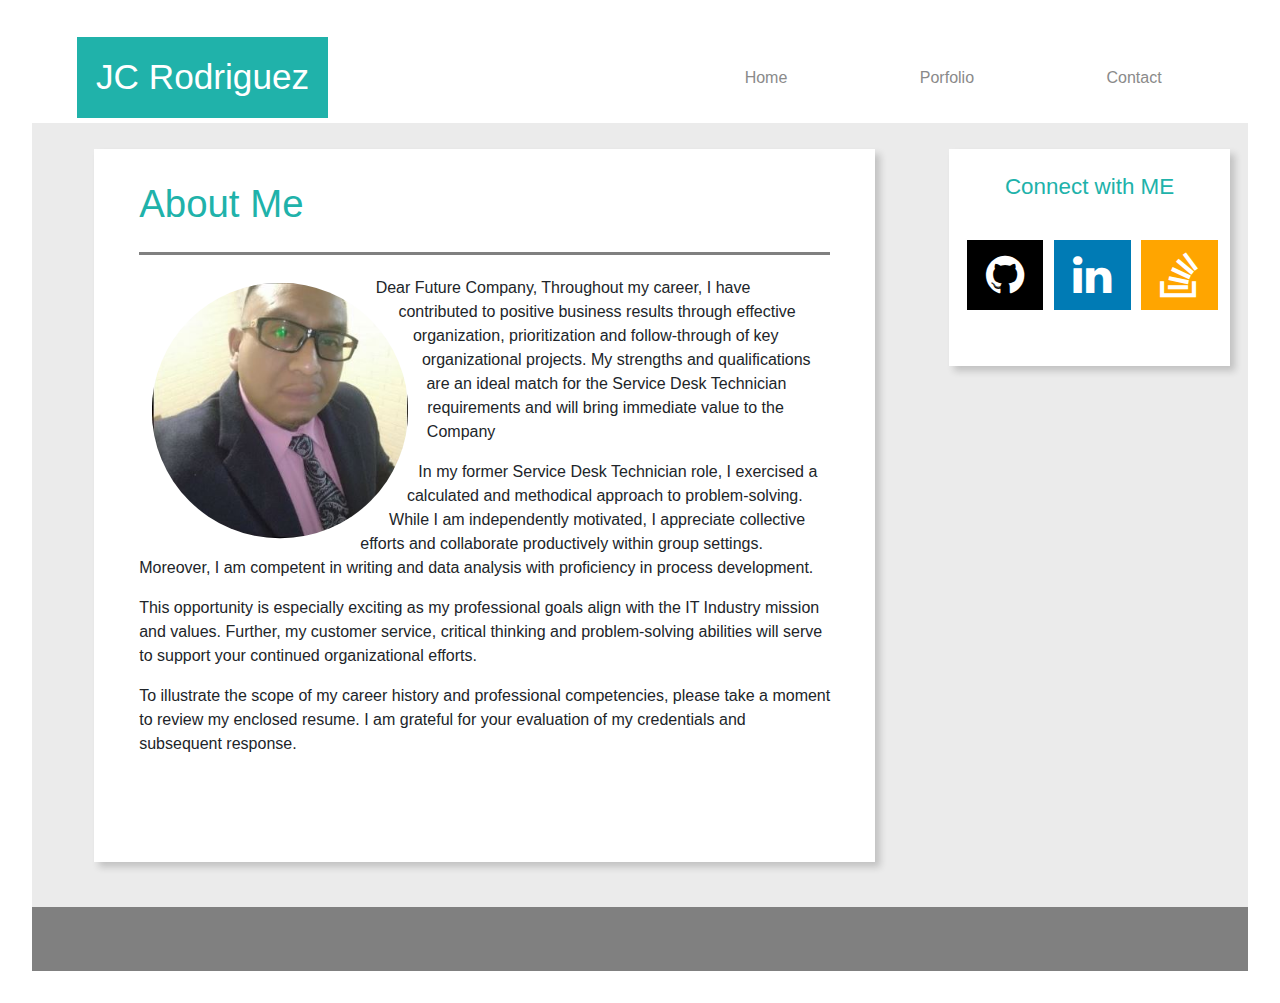
<file: index.html>
<!DOCTYPE html>
<html lang="en">

<head>
  <meta charset="UTF-8">
  <meta name="viewport" content="width=device-width, initial-scale=1.0">
  <link rel="stylesheet" href="https://stackpath.bootstrapcdn.com/bootstrap/4.5.2/css/bootstrap.min.css"
    integrity="sha384-JcKb8q3iqJ61gNV9KGb8thSsNjpSL0n8PARn9HuZOnIxN0hoP+VmmDGMN5t9UJ0Z" crossorigin="anonymous">
  <link rel="stylesheet" href="assets/css/style.css">
  <link rel="stylesheet" href="https://cdnjs.cloudflare.com/ajax/libs/font-awesome/4.7.0/css/font-awesome.min.css">
  <title>JC Rodriguez</title>
</head>

<body>
  <header>
    <nav>
      <div class="navigation" id="nav-tab" role="tablist">
        <h1>JC Rodriguez<i class="fa fas-save"></i></h1>

        <div class="navigation-links">
          <li><a class="nav-link active" id="nav-home-tab" data-toggle="tab"
              href="/pages/home.html" target="_blank"
              role="tab" aria-controls="nav-home" aria-selected="true">Home</a></li>
          <li><a class="nav-link" id="nav-profile-tab" data-toggle="tab"
              href="./pages/portfolio.html" target="_blank"
              role="tab" aria-controls="nav-profile" aria-selected="false">Porfolio</a></li>
          <li><a class="nav-link" id="nav-contact-tab" data-toggle="tab"
              href="./pages/contact.html" target="_blank"
              role="tab" aria-controls="nav-contact" aria-selected="false">Contact</a></li>
        </div>
      </div>
    </nav>
    <div class="tab-content" id="nav-tabContent">
      <div class="tab-pane fade show active" id="nav-home" role="tabpanel" aria-labelledby="nav-home-tab"></div>
      <div class="tab-pane fade" id="nav-profile" role="tabpanel" aria-labelledby="nav-profile-tab"></div>
      <div class="tab-pane fade" id="nav-contact" role="tabpanel" aria-labelledby="nav-contact-tab"></div>
    </div>
  </header>
  <main>
    <div class="about-me">
      <h2>About Me</h2>
      <div class="image">
        <img src="assets\css\images\JC.JPG" alt="" />
      </div>

      <article>
        <p>
          Dear Future Company,
          Throughout my career, I have contributed to positive
          business results through effective organization,
          prioritization and follow-through of key organizational
          projects. My strengths and qualifications are an ideal
          match for the Service Desk Technician requirements and
          will bring immediate value to the Company
        </p>
        <p>
          In my former Service Desk Technician role, I exercised a
          calculated and methodical approach to problem-solving.
          While I am independently motivated, I appreciate
          collective efforts and collaborate productively within
          group settings. Moreover, I am competent in writing and
          data analysis with proficiency in process development.
        </p>
        <p>This opportunity is especially exciting as my professional
          goals align with the IT Industry mission and values. Further,
          my customer service, critical thinking and problem-solving
          abilities will serve to support your continued organizational
          efforts.
        </p>
        <p>To illustrate the scope of my career history and
          professional competencies, please take a moment to
          review my enclosed resume. I am grateful for your
          evaluation of my credentials and subsequent response.
        </p>
      </article>
    </div>

    <div class="social-links">
      <h3>Connect with ME</h3>

      <div class="social-link-wrappers">
        <li><a href="https://github.com/sanjothebay/" target="_blank"><i class="fa fa-github"></i></a></li>
        <li><a href="https://www.linkedin.com/in/jc-rodriguez-805339180/" target="_Blank"><i
              class="fa fa-linkedin"></i></a></li>
        <li><a href="https://stackoverflow.com/users/13977233/jc" target="_Blank"><i
              class="fa fa-stack-overflow"></i></a></li>

      </div>
    </div>


  </main>

</body>

</html>
</file>
<file: assets/css/style.css>
body {
    margin: 2.5vw;
    border-bottom: 5vw solid gray;
    background-color: white;
}

h1 {
    font-size: 2.75vw;
    color: white;
    background-color: lightseagreen;
    padding: 1.5vw;
    margin: 0vw 3.5vw 0vw 3.5vw;
}

h2 {
    font-size: 3vw;
    color: lightseagreen;
    border-bottom: 0.25vw solid gray;
    padding-bottom: 2vw;
    padding-top: 1.75vw;

}

h3 {
    font-size: 1.75vw;
    text-align: center;
    color: lightseagreen;
}
 article{
     font-size: 1.25vw;
     padding-top: 1vw;
 }

main {
    display: flex;
    justify-content: space-around;

    background-color: rgba(223, 223, 223, 0.623);
}

.about-me {
    width: 61vw;
    margin: 0vw 0vw 3.5vw 3.5vw;
    padding: .75vw 3.5vw 7vw 3.5vw;
    background-color: white;
    box-shadow: 5px 5px 7px rgba(32, 30, 30, 0.199);
   
}

img{
    border-radius: 50%;
    float: left;
    shape-outside: circle();
    margin:  0.5vw 0.5vw 0.5vw 0vw;
    padding: 1vw;
    height: 22vw;
    width: 22vw;
    
}

header{
    padding-bottom: 2vw;
    background-color: rgba(223, 223, 223, 0.623);
  
  }
.navigation {
    display:  flex;
    justify-content: space-between;
    align-items: center;
    background-color: white;
}


.navigation-links li {
    font-size: 1.25vw;
    display: inline-block;
    padding: 2vw;
    margin-right: 3.5vw;
}

.navigation-links a:hover {
    color: black;
    text-decoration: underline;
}

.navigation-links a {
    transition: 1.0s;
    color: #8a8a8a;
}

.social-links {
    background-color: white;
    width: 22vw;
    height: 17vw;
    padding: 1vw;
    padding-top: 2vw;
    margin-left: 3vw;
    box-shadow: 5px 5px 7px rgba(32, 30, 30, 0.199);

}

.social-link-wrappers {
    display: flex;
    padding-top: 2vw;

}

.social-link-wrappers li {
    display: flex; 
    padding: .40vw;
    font-size: 3.5vw;

}

.fa-github {
    background: black;
    color: white;
    padding: 1vw;
    width: 6vw;
    text-align: center;
  
}
  
  .fa-linkedin {
      background: #007bb5;
      color: white;
      padding: 1vw;
      width: 6vw;
      text-align: center;
    
    }
  
    .fa-stack-overflow {
      background: orange;
      color: white;
      padding: 1vw;
      width: 6vw;
      text-align: center;
  }

  @media screen and (max-width: 700px) {
    main {
      flex-direction: column;
    }
  }
</file>
